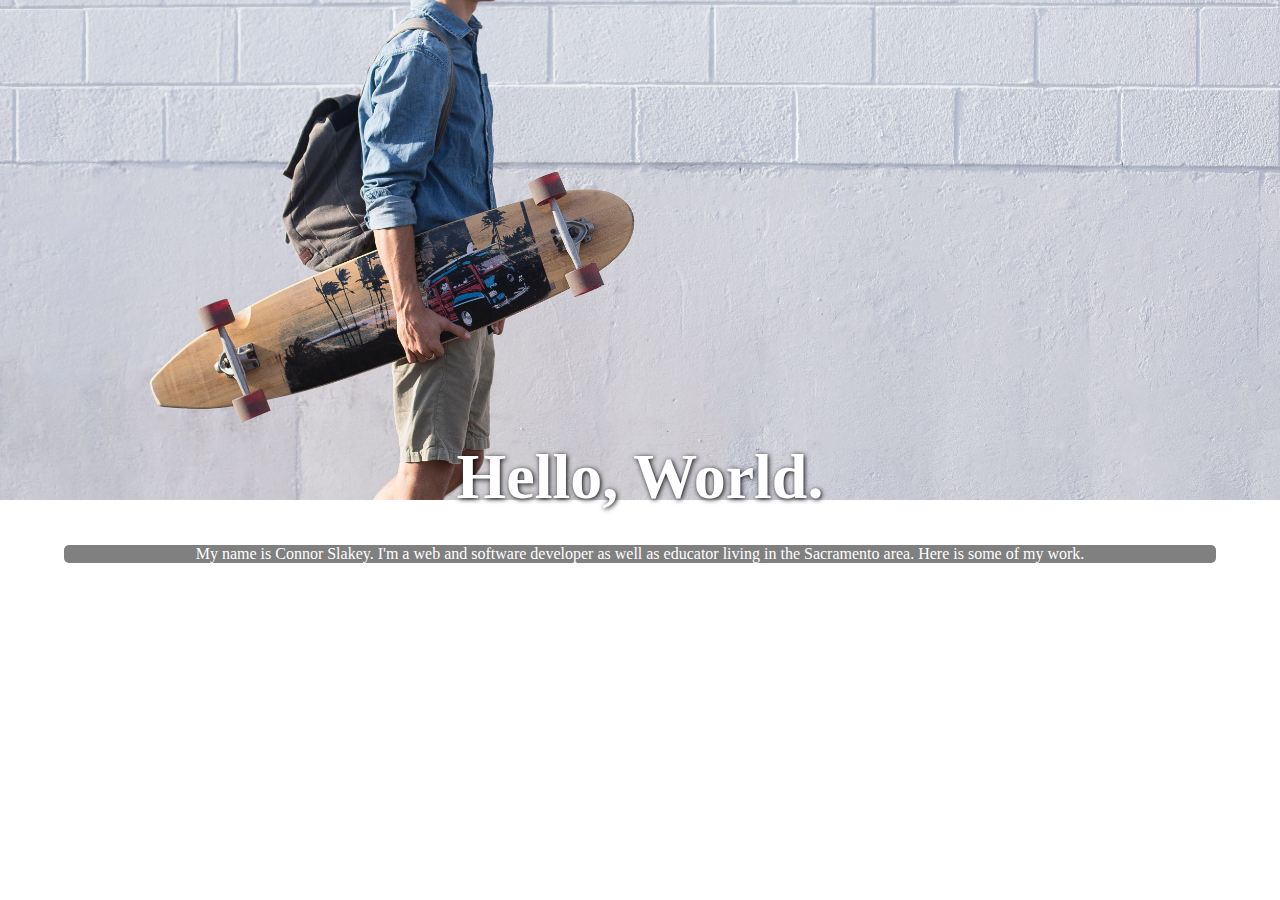
<file: index.html>
<!DOCTYPE html>
<html>
<head>
	<title>Connor Slakey Portfolio</title>

	<style type="text/css">
		html, body {
			width: 100%;
			padding: 0;
			margin: 0;
			box-sizing: border-box;
		}
		#header-content{
			background: url('coolguy.jpg');
			width: 100%;
			height: 500px;
			min-height: 300px;
			background-size: cover;
			vertical-align: middle;
		}
		#header-content h1 {
			color: white;
			font-size: 4em;
			margin: 0;
			text-align: center;
			padding-top: calc(50% - 200px);
			text-shadow: 1px 1px 5px black;
		}

		.jumbo {
			width: 90%;
			display: block;
			margin-left: auto;
			margin-right: auto;
			background: grey;
			/*min-height: 500px;*/
			height: auto;
			margin-top: 45px;
			border-radius: 5px;
			color: white;
		}
		.jumbo p {
			width: 80%;
			margin-left: auto;
			margin-right: auto;
			text-align: center;
		}
	</style>
</head>
<body>
	<div id="header-content">
		<h1>Hello, World.</h1>
	</div>

	<div id="main-content">
		<div class="jumbo">
			
			<p>My name is Connor Slakey. I'm a web and software developer as well as educator living in the Sacramento area. Here is some of my work.
			<!-- add more here --></p>
		</div>

		<div id="employers"></div>
		<div id="projects"></div>

	</div>




	<div id="footer-content"></div>
</body>
</html>
</file>
